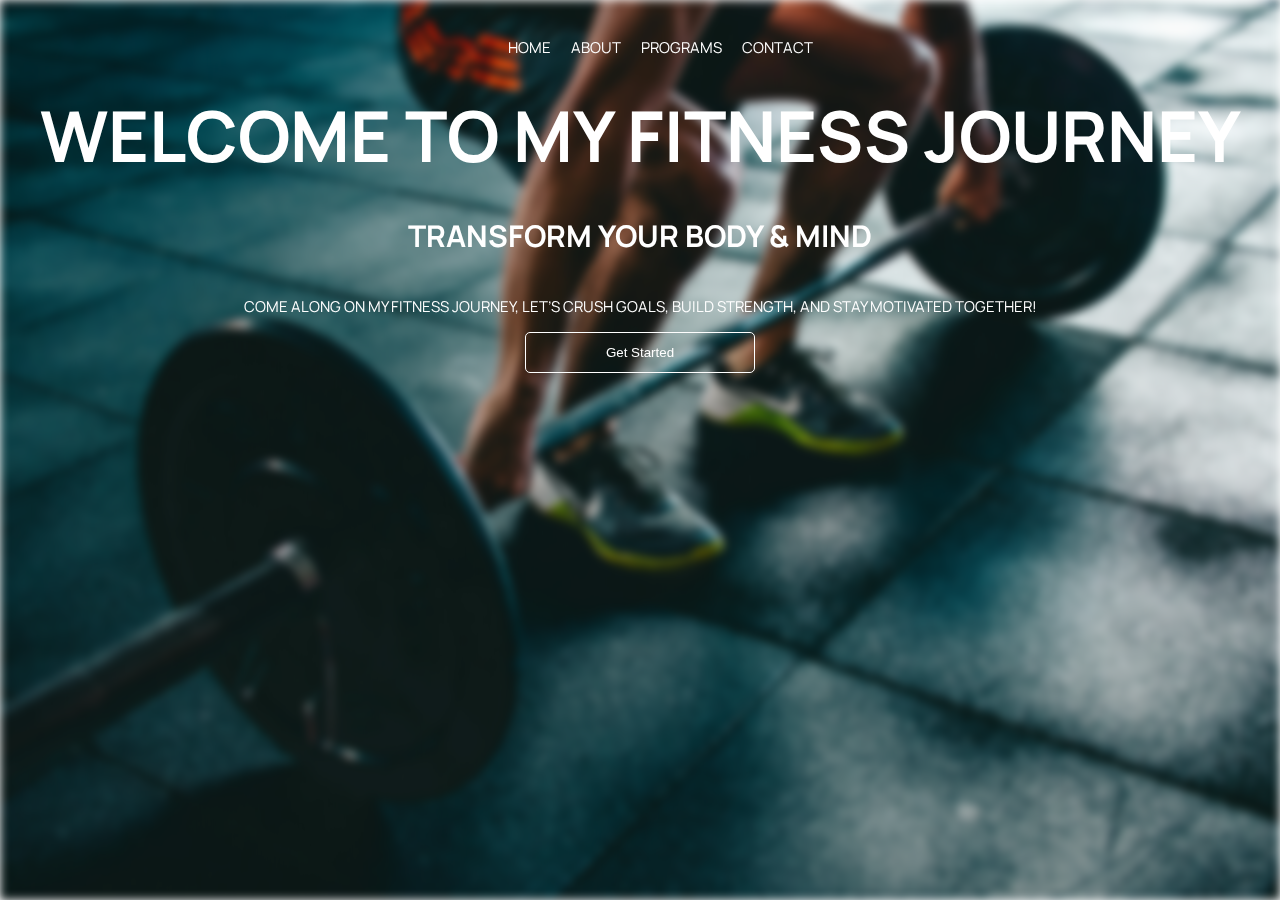
<file: index.html>
<!DOCTYPE html>
<html lang="en">
  <head>
    <meta charset="UTF-8" />
    <meta name="viewport" content="width=device-width, initial-scale=1.0" />
    <title>my-fitness-website</title>
    <link rel="stylesheet" href="style.css" />
    <style>
      @import url("https://fonts.googleapis.com/css2?family=Manrope:wght@200..800&display=swap");
    </style>
  </head>
  <body>
    <nav class="navbar">
        <ul class="nav-links">
            <li><a href="index.html">Home</a></li>
            <li><a href="content.html">About</a></li>
            <li><a href="programs.html">Programs</a></li>
            <li><a href="contact.html">Contact</a></li>
        </ul>
        <div class="menu-icon" onclick="toggleMenu()">☰</div>
    </nav>
    
    <header>
      <h1>Welcome To My Fitness Journey</h1>
    </header>

    <section class="hero">
      <h2>Transform Your Body & Mind</h2>
      <p>
        Come along on my fitness journey, Let’s crush goals, build strength, and
        stay motivated together!
      </p>

      <button class="cta" onclick="fadeOutAndRedirect()">Get Started</button>
    </section>

    <script src="script.js"></script>
  </body>
</html>
</file>
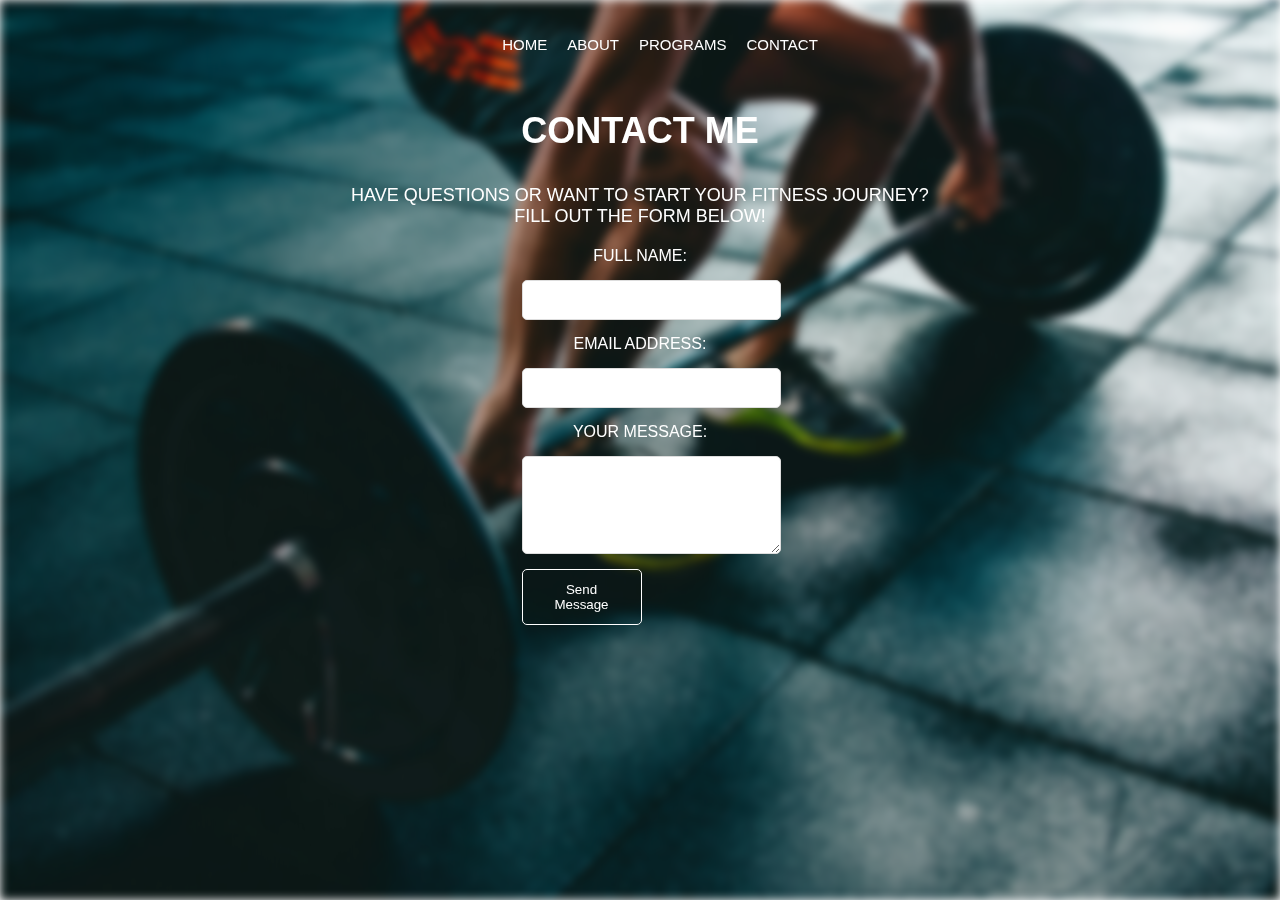
<file: contact.html>
<!DOCTYPE html>
<html lang="en">
  <head>
    <meta charset="UTF-8" />
    <meta name="viewport" content="width=device-width, initial-scale=1.0" />
    <title>Contact</title>
    <link rel="stylesheet" href="style.css" />
  </head>
  <body class="loaded">
    <nav class="navbar">
      <ul class="nav-links">
        <li><a href="index.html">Home</a></li>
        <li><a href="content.html">About</a></li>
        <li><a href="programs.html">Programs</a></li>
        <li><a href="contact.html">Contact</a></li>
      </ul>
      <div class="menu-icon" onclick="toggleMenu()">☰</div>
    </nav>

    <section class="contact-section">
      <h2>Contact Me</h2>
      <p>
        Have questions or want to start your fitness journey? Fill out the form
        below!
      </p>
      <form id="contact-form" action="https://formsubmit.co/777c2840632704c9b46391d9f686d13a" method="POST">
        <input type="hidden" name="_captcha" value="false">
        <input type="hidden" name="_next" value="thankyou.html">
    
        <label for="name">Full Name:</label>
        <input type="text" />
        <label for="email">Email Address:</label>
        <input type="text" />
        <label for="message">Your Message:</label>
        <textarea id="message" name="message" id="" rows="4" required></textarea>
        <button type="submit">Send Message</button>
      </form>
      <p id="form-status"></p>
    </section>
  </body>
</html>
</file>
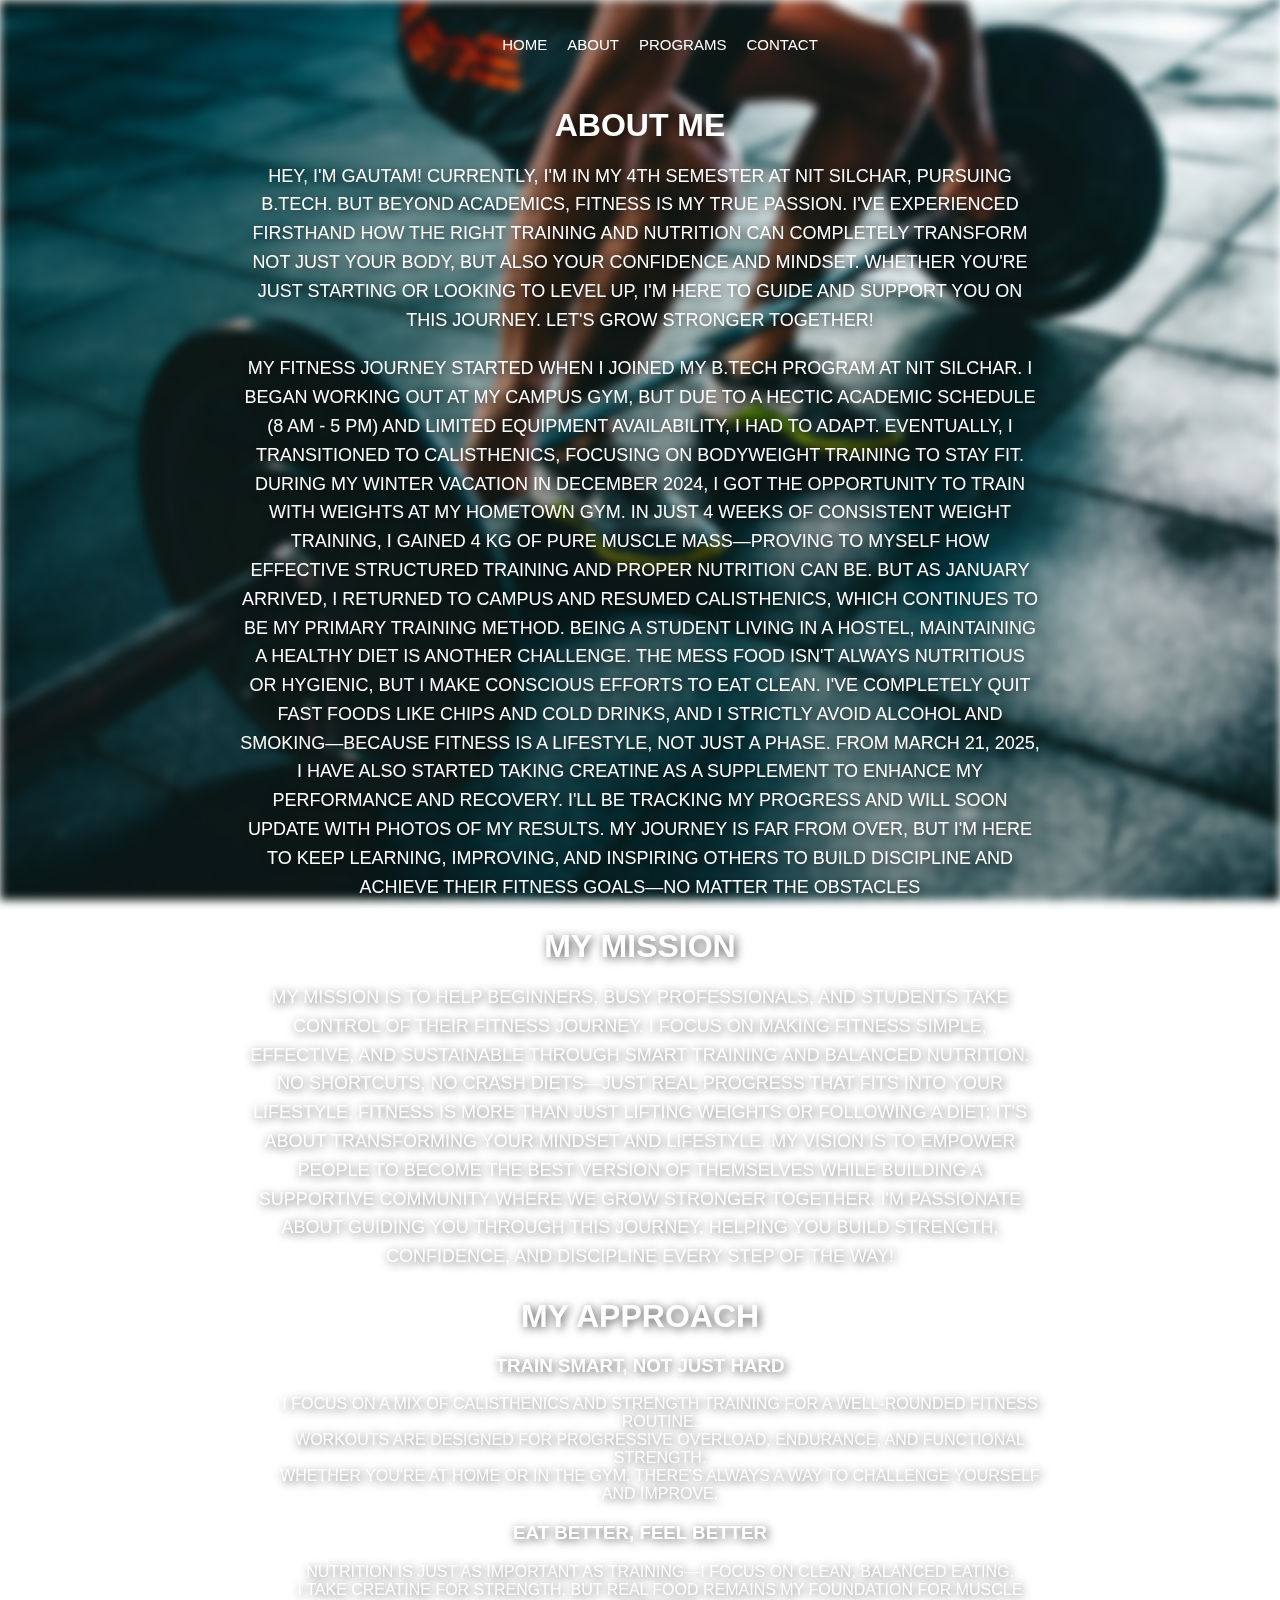
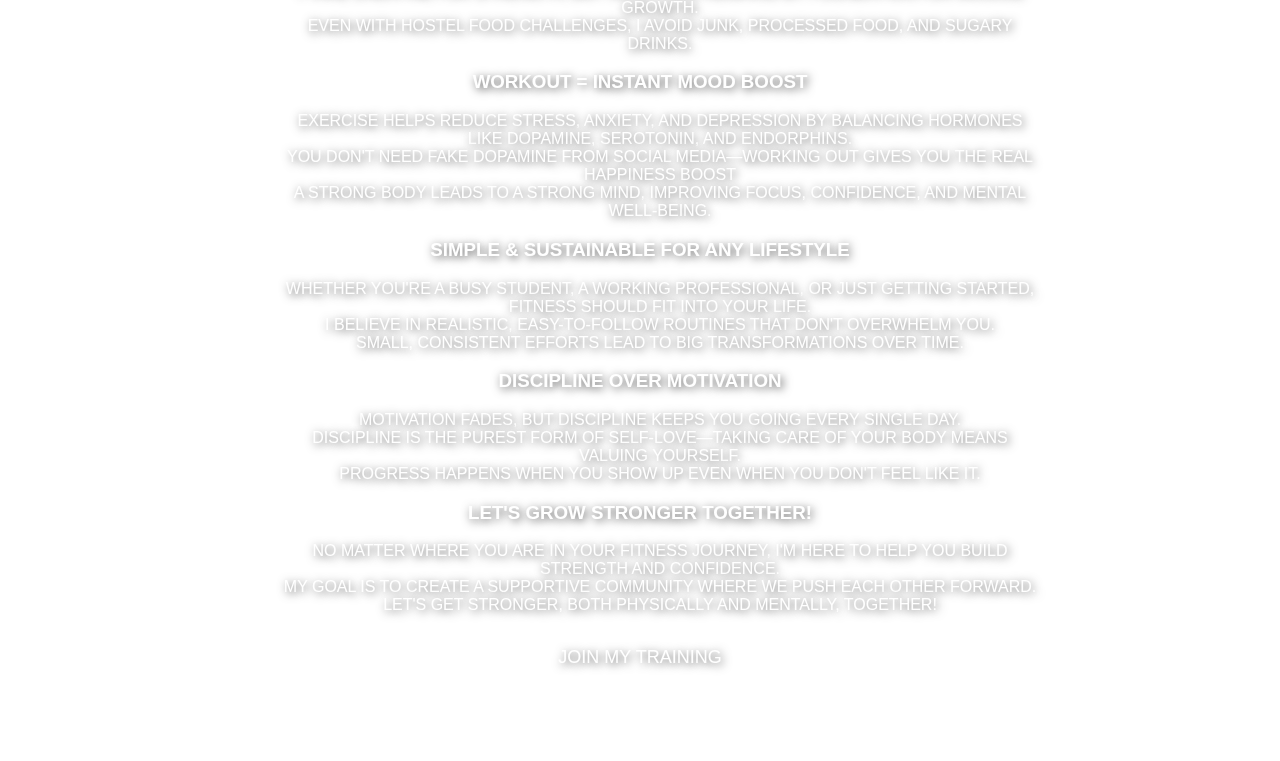
<file: content.html>
<!DOCTYPE html>
<html lang="en">
  <head>
    <meta charset="UTF-8" />
    <meta name="viewport" content="width=device-width, initial-scale=1.0" />
    <title>About</title>
    <link rel="stylesheet" href="style.css" />
  </head>
  <body>
    <nav class="navbar">
      <ul class="nav-links">
        <li><a href="index.html">Home</a></li>
        <li><a href="content.html">About</a></li>
        <li><a href="programs.html">Programs</a></li>
        <li><a href="contact.html">Contact</a></li>
      </ul>
      <div class="menu-icon" onclick="toggleMenu()">☰</div>
    </nav>

    <section class="about-section">
      <div class="about-container">
        <h2>About Me</h2>
        <p class="content">
          Hey, I'm Gautam! Currently, I'm in my 4th semester at NIT Silchar,
          pursuing B.Tech. But beyond academics, fitness is my true passion.
          I've experienced firsthand how the right training and nutrition can
          completely transform not just your body, but also your confidence and
          mindset. Whether you're just starting or looking to level up, I'm here
          to guide and support you on this journey. Let's grow stronger
          together!
        </p>
        <p class="content">
            My fitness journey started when I joined my B.Tech program at NIT Silchar. I began working out at my campus gym, but due to a hectic academic schedule (8 AM - 5 PM) and limited equipment availability, I had to adapt. Eventually, I transitioned to calisthenics, focusing on bodyweight training to stay fit.

During my winter vacation in December 2024, I got the opportunity to train with weights at my hometown gym. In just 4 weeks of consistent weight training, I gained 4 kg of pure muscle mass—proving to myself how effective structured training and proper nutrition can be. But as January arrived, I returned to campus and resumed calisthenics, which continues to be my primary training method.

Being a student living in a hostel, maintaining a healthy diet is another challenge. The mess food isn't always nutritious or hygienic, but I make conscious efforts to eat clean. I've completely quit fast foods like chips and cold drinks, and I strictly avoid alcohol and smoking—because fitness is a lifestyle, not just a phase.

From March 21, 2025, I have also started taking creatine as a supplement to enhance my performance and recovery. I'll be tracking my progress and will soon update with photos of my results.

My journey is far from over, but I'm here to keep learning, improving, and inspiring others to build discipline and achieve their fitness goals—no matter the obstacles
        </p>

        <h2>My Mission</h2>
        <p class="content">
          My mission is to help beginners, busy professionals, and students take
          control of their fitness journey. I focus on making fitness simple,
          effective, and sustainable through smart training and balanced
          nutrition. No shortcuts, no crash diets—just real progress that fits
          into your lifestyle. Fitness is more than just lifting weights or
          following a diet; it's about transforming your mindset and lifestyle.
          My vision is to empower people to become the best version of
          themselves while building a supportive community where we grow
          stronger together. I'm passionate about guiding you through this
          journey, helping you build strength, confidence, and discipline every
          step of the way!
        </p>

        <h2>My Approach</h2>
        <p class="content"> <h3> Train Smart, Not Just Hard</h3>
            <ul>
                <li> I focus on a mix of calisthenics and strength training for a well-rounded fitness routine.</li>
                <li>Workouts are designed for progressive overload, endurance, and functional strength.</li>
                <li>Whether you're at home or in the gym, there's always a way to challenge yourself and improve.

                </li>
            </ul>
            <h3>Eat Better, Feel Better</h3>
            <ul>
                <li>Nutrition is just as important as training—I focus on clean, balanced eating.
                </li>
                <li>I take creatine for strength, but real food remains my foundation for muscle growth.
                </li>
                <li>Even with hostel food challenges, I avoid junk, processed food, and sugary drinks.</li>
            </ul>
            <h3>Workout = Instant Mood Boost</h3>
            <ul>
                <li>Exercise helps reduce stress, anxiety, and depression by balancing hormones like dopamine, serotonin, and endorphins.</li>
                <li>You don't need fake dopamine from social media—working out gives you the real happiness boost</li>
                <li>A strong body leads to a strong mind, improving focus, confidence, and mental well-being.</li>
            </ul>
            <h3>Simple & Sustainable for Any Lifestyle</h3>
            <ul>
                <li>Whether you're a busy student, a working professional, or just getting started, fitness should fit into your life.</li>
                <li> I believe in realistic, easy-to-follow routines that don't overwhelm you.</li>
                <li>Small, consistent efforts lead to big transformations over time.</li>
            </ul>
            <h3>Discipline Over Motivation</h3>
            <ul>
                <li>Motivation fades, but discipline keeps you going every single day.</li>
                <li> Discipline is the purest form of self-love—taking care of your body means valuing yourself.</li>
                <li>Progress happens when you show up even when you don't feel like it.</li>
            </ul>
            <h3>Let's Grow Stronger Together!</h3>
            <ul>
                <li>No matter where you are in your fitness journey, I'm here to help you build strength and confidence.</li>
                <li>My goal is to create a supportive community where we push each other forward.</li>
                <li>Let's get stronger, both physically and mentally, together!</li>
            </ul>
           
        </p>
        <a href="programs.html" class="btn">Join My Training</a>
      </div>
    </section>
    <script src="script.js"></script>
  </body>
</html>
</file>
<file: style.css>
html, body {
    overflow-y: auto; /* Enables vertical scrolling */
    scroll-behavior: smooth;
}
body {
    position: relative;
    margin: 0;
    padding: 0;
    min-height: 100vh;
    overflow-x: hidden; 
    color: white;
    font-family: "Manrope", sans-serif;
    text-transform: uppercase;
}



body::before {
    content: "";
    position: fixed; /* Ensures background remains fixed */
    top: 0;
    left: 0;
    width: 100vw;
    height: 100vh;
    background-image: url('pexels-victorfreitas-841130.jpg');
    background-size: cover; /* Ensures full coverage */
    background-position: center;
    background-repeat: no-repeat;
    background-attachment: fixed; /* Keeps it fixed while scrolling */
    filter: blur(5px);
    z-index: -1;
}


header h1{
    font-size: 70px;
}

header{
    display: flex;
    justify-content: center;
    position: relative;
    top: 40px;
}

section{
    display: flex;
    justify-content: center;
    align-items: center;
    flex-direction: column;
    
}

section h2{
    font-size: 30px;
}
section p{
    font-size: 15px;
}
section  button:hover{
    box-shadow: 0 12px 16px 0 rgba(0,0,0,0.24), 0 17px 50px 0 rgba(0,0,0,0.19);
    background: rgba(255, 255, 255, 0.2);
    color: white;
}

section  button {
    border: 1.5px solid white;
    color: white;
    background: transparent;
    transition-duration: 0.3s;
    cursor: pointer;
    width: 18%;
    padding: 12px 20px;
    transition: 0.3s;
    border-radius: 5px;
}


section button {
    width: 18%; /* Default for larger screens */
    min-width: 120px; /* Ensures it doesn’t get too small */
}

/* Adjust for mobile screens */
@media (max-width: 768px) {
    section  button {
        width: 60%; /* Expands width on smaller screens */
    }
    header h1 {
        font-size: 40px; /* Decrease heading size */
    }
    section h2 {
        font-size: 24px;
    }
}



/* ✅ Keep your existing CSS here */

/* ✅ New Mobile-Friendly Fixes */
@media (max-width: 768px) {
    header h1 {
        font-size: 40px;
        text-align: center;
    }
    section h2 {
        font-size: 24px;
        text-align: center;
    }
    section p {
        font-size: 14px;
        text-align: center;
    }
    section button {
        width: 60%;
        padding: 15px 25px;
        font-size: 16px;
    }
}

/* ✅ Background Image Fix for Ultra-Small Screens */
@media (max-width: 480px) {
    body::before {
        background-size: contain;
    }
}

/* ✅ Smooth Scrolling Effect */
html {
    scroll-behavior: smooth;
}
@media (max-width: 480px) {
    body::before {
        width: 100vw;  /* Ensures full viewport width */
        height: 100vh; /* Ensures full viewport height */
        background-size: cover; /* Prevents white space */
    }
}
html, body {
    overflow-x: hidden; /* Prevents horizontal scrolling */
}
/* Fade Out Effect */
.fade-out {
    opacity: 0;
    transition: opacity 0.5s ease-in-out;
}

body {
    opacity: 0;
    transition: opacity 0.5s ease-in-out;
}

body.loaded {
    opacity: 1;
}

/* Navigation Bar */
.navbar {
    display: flex;
    justify-content:space-around;
    align-items: center;
    padding: 20px 0px;
    background: transparent; /* Semi-transparent background */
    position: fixed;
    width: 100%;
    top: 0;
    left: 0;
    z-index: 1000;
}


/* Navigation Links */
.nav-links {
    list-style: none;
    display: flex;
    gap: 20px;
}

.nav-links li {
    display: inline;
}

.nav-links a {
    text-decoration: none;
    color: white;
    font-size: 15px;
    transition: 0.3s;
}

.nav-links a:hover {
    color: #f8b400; /* Highlight color */
}

/* Mobile Menu Icon */
.menu-icon {
    display: none;
    font-size: 28px;
    color: white;
    cursor: pointer;
}

/* Responsive Navbar */
@media (max-width: 768px) {
    .nav-links {
        display: none;
        flex-direction: column;
        position: absolute;
        top: 60px;
        right: 0;
        background: rgba(0, 0, 0, 0.9);
        width: 100%;
        text-align: center;
        padding: 20px 0;
    }

    .nav-links.active {
        display: flex;
    }

    .menu-icon {
        display: block;
    }
}

.contact-section{
    text-align: center;
    padding: 80px 20px;
    max-width: 600px;
    margin: auto;
    color: white;
    

}

.contact-section h2 {
    font-size: 36px;
    margin-bottom: 15px;
}

.contact-section p {
    font-size: 18px;
    margin-bottom: 20px;
}

form {
    display: flex;
    flex-direction: column;
    gap: 15px;
}

input, textarea {
    width: 100%;
    padding: 10px;
    border: 1px solid #ddd;
    border-radius: 5px;
    font-size: 16px;
}

#form-status {
    margin-top: 15px;
    font-weight: bold;
}





/* .thank-you-container {
    text-align: center;
    padding: 80px 20px;
    max-width: 600px;
    margin: auto;
    color: white;
}

.thank-you-container h2 {
    font-size: 36px;
    margin-bottom: 15px;
}

.thank-you-container p {
    font-size: 18px;
    margin-bottom: 20px;
}

.btn {
    display: inline-block;
    padding: 12px 20px;
    font-size: 18px;
    background: #f8b400;
    border: none;
    border-radius: 5px;
    text-decoration: none;
    color: white;
    transition: 0.3s;
}

.btn:hover {
    background: #e69a00;
} */


.about-section {
    text-align: center;
    padding: 80px 20px;
    max-width: 800px;
    margin: auto;
    color: white;
    text-shadow: 2px 2px 10px rgba(0, 0, 0, 0.7);
    
}

.about-container h2 {
    font-size: 32px;
    margin-bottom: 10px;
}

.about-container p {
    font-size: 18px;
    margin-bottom: 20px;
    line-height: 1.6;
}

.btn {
    display: inline-block;
    padding: 12px 20px;
    transition: 0.3s;
    border-radius: 5px;
    font-size: 18px;
    background: transparent;
    text-decoration: none;
    color: white;
    border: 1.5px solid white;
    cursor: pointer;
    border: 1.5px solid white;
    
}

.btn:hover {

    box-shadow: 0 12px 16px 0 rgba(0,0,0,0.24), 0 17px 50px 0 rgba(0,0,0,0.19);
    background: rgba(255, 255, 255, 0.2);
    color: white;
}

.content{
    font-size: 4px;
}
</file>
